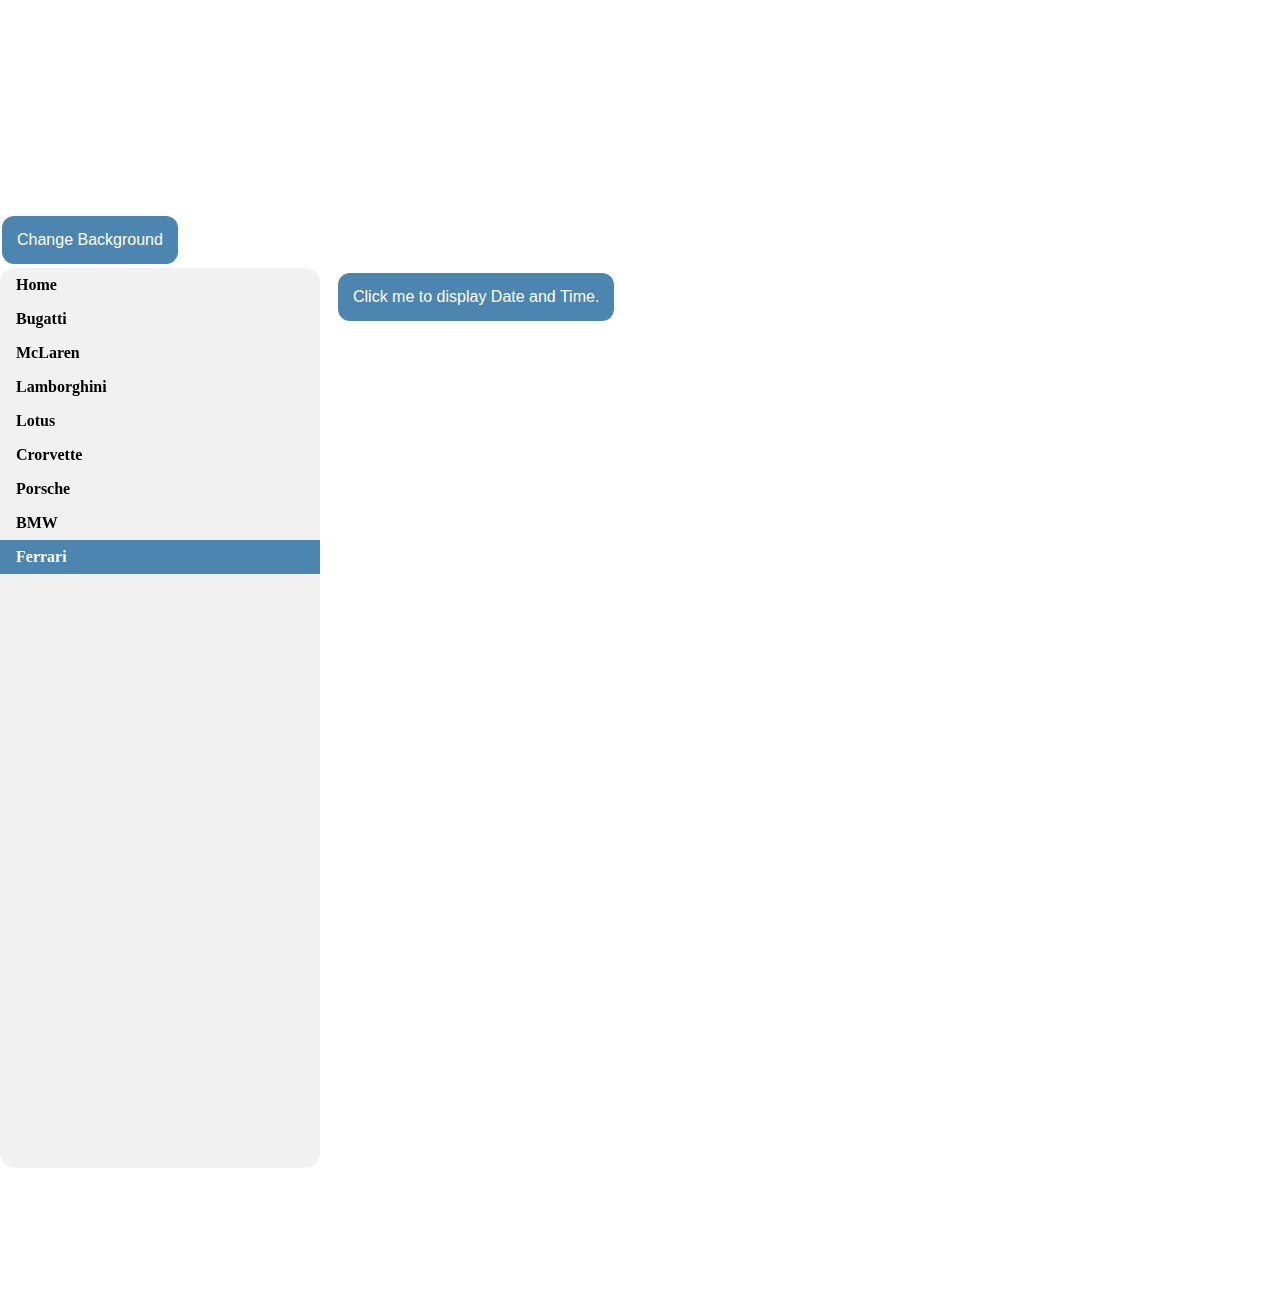
<file: Date_Time.html>
<html>
<head>
    <meta charset="utf-8">
    <title>Web Portfolio: Afzal Khan</title>
	<style>
	body {
    margin: 0;
	background-color:lightblue;
}

ul {
	border-radius:15px;
    list-style-type: none;
    margin: 0;
    padding: 0;
    width: 25%;
    background-color: #f1f1f1;
    position: fixed;
    height: 100%;
    overflow: auto;
}

button {
    background-color: #4c85af; 
    border: none;
    color: white;
    padding: 20px;
    text-align: center;
    text-decoration: none;
    display: inline-block;
    font-size: 16px;
    margin: 4px 2px;
    cursor: pointer;
	border-radius: 12px;
}


li a {
    display: block;
    color: #000;
    padding: 8px 16px;
    text-decoration: none;
}

li a.active {
    background-color: #4c85af;
    color: white;
}

button {
    background-color: #4c85af;
    border: none;
    color: white;
    padding: 15px;
    text-align: center;
    text-decoration: none;
    display: inline-block;
    font-size: 16px;
    margin: 4px 2px;
    cursor: pointer;
	border-radius:12px;
	
}


li a:hover:not(.active) {
    background-color: #555;
    color: white;
}
		
	</style>
  </head>
   <body style="background:url(https://images8.alphacoders.com/844/thumb-1920-844141.jpg); background-size: 100%;">
    <h1 style="color: white; text-align: center; font-family:Courier New; font-size:50px; padding-top:30px;"> Website Portfolio </h1><h1>
	</h1><h4 style="color: white; text-align: center; font-family:courier; line-height:10px;"> Afzal Khan <br><br> Email:afzalk2002@gmail.com <br><br> Teacher: Mr.Millard <br><br> Period:3 </h4><h4> 
	<button onclick="myFunction();">Change Background</button>
<ul>
  <li><a href="#home">Home</a></li>
  <li><a href="Contact.html">Bugatti</a></li>
  <li><a href="Unit 2.html">McLaren</a></li>
  <li><a href="Unit 3.html">Lamborghini</a></li>
  <li><a href="Unit 4.html">Lotus</a></li>
  <li><a href="Unit 5.html">Crorvette</a></li>
  <li><a href="Unit 6.html">Porsche</a></li>
  <li><a href="Unit 7.html">BMW</a></li>
  <li><a class="active" href="Date_Time.html">Ferrari</a></li>
  </ul>

<div style="margin-left:25%;padding:1px 16px;height:1000px;">
<button type="button" onclick="document.getElementById('demo').innerHTML = Date()">
Click me to display Date and Time.</button>

<p style="color: white;" id="demo"></p>

<script type="text/javascript">
	function myFunction(){
	 document.body.style.background = 'url(https://www.lifeofpix.com/wp-content/uploads/2018/07/DSC_0662-1600x2478.jpg) no-repeat 100%';
	 }
</script>


</body>
</html>
</file>
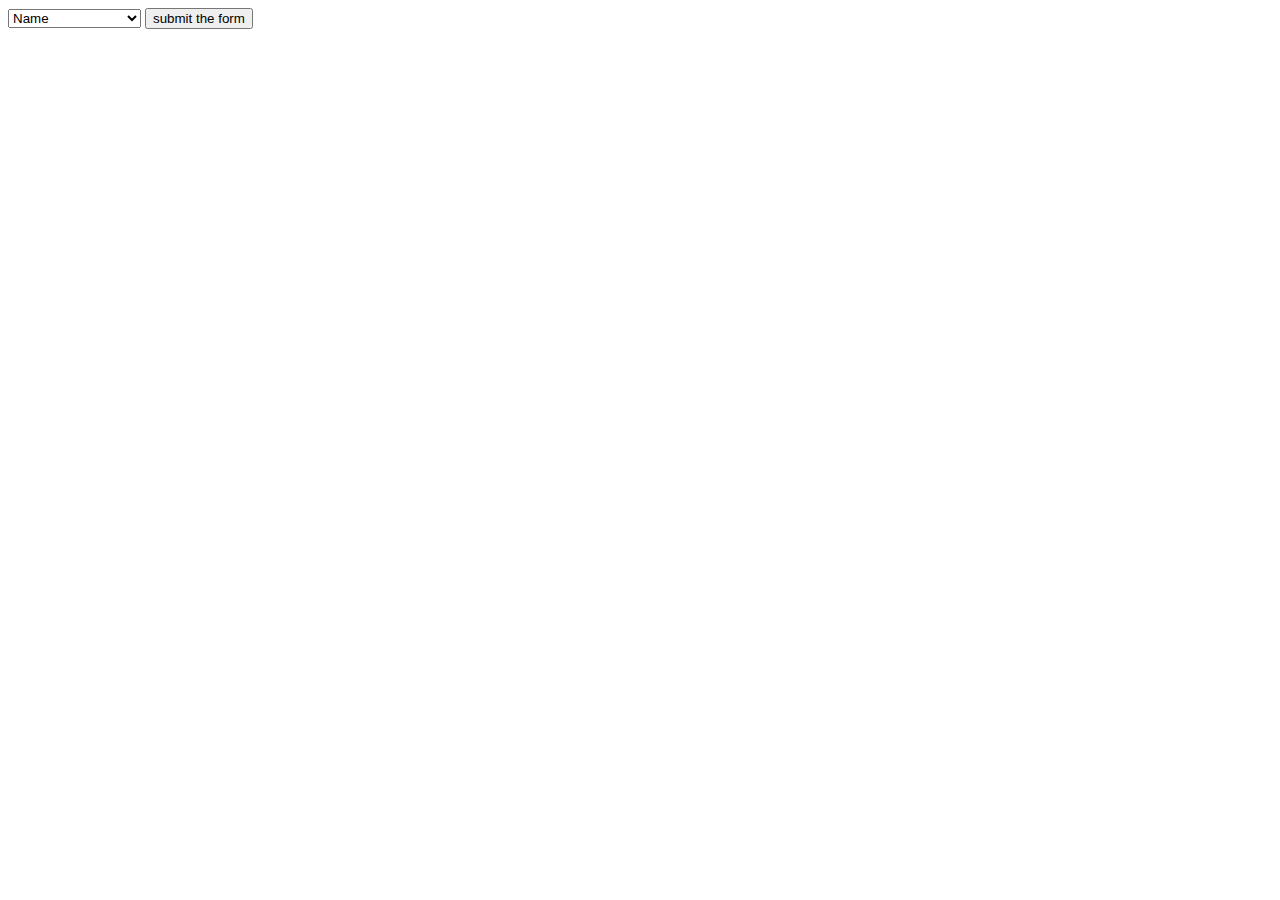
<file: formtest.html>
<html>
<head>
	<title>phptest</title>
</head>
<body>
	<form action = 'phptest2.php' method = "post">
		<select name = "myTest">
			<option value = "Name">Name</option>
			<option value ="Country_of_Oriogin" >Country of Origin</option>
			<option value ="Number_of_Wheels" >Number of Wheels</option>
			<option value ="Engine_TYpe" >Engine Type</option>
			<option value ="Spoiler" >Spoiler</option>
			<option value ="MPG" >Miles Per Gallon</option>
		</select>
		<input type = "submit" value="submit the form">
	</form>
</body>
</html>
</file>
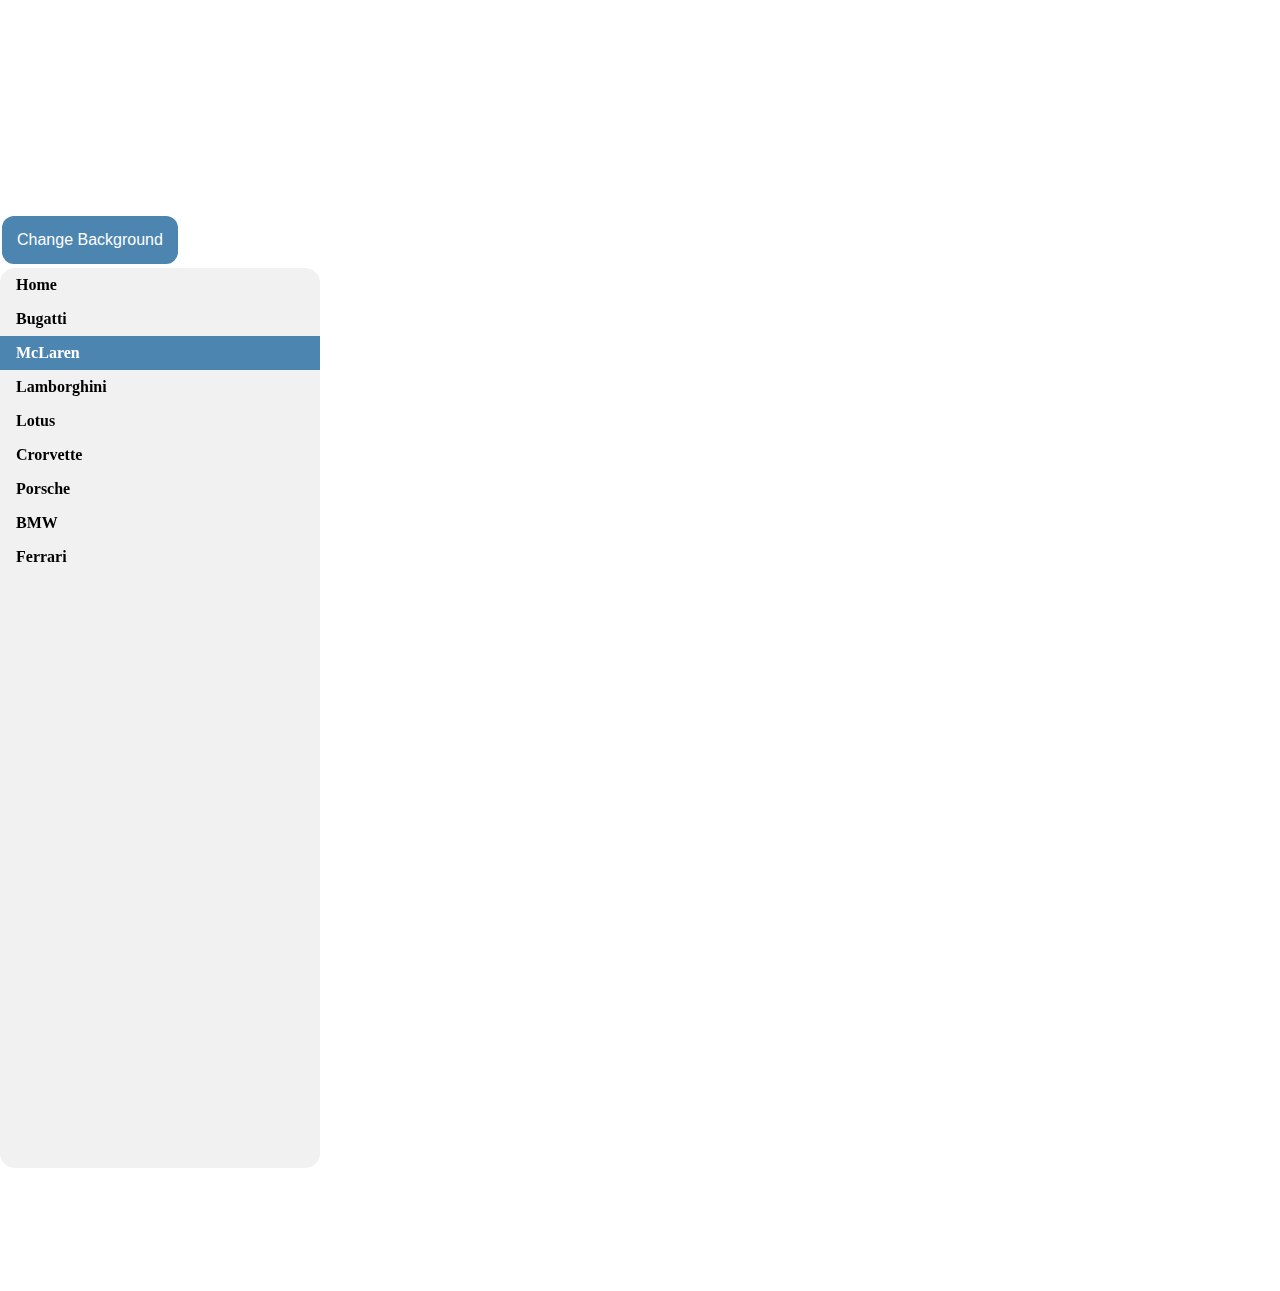
<file: Unit 2.html>
<html>
<head>
    <meta charset="utf-8">
    <title>Web Portfolio: Afzal Khan</title>
	<style>
	body {
    margin: 0;
	background-color:lightblue;
}

ul {
	border-radius:15px;
    list-style-type: none;
    margin: 0;
    padding: 0;
    width: 25%;
    background-color: #f1f1f1;
    position: fixed;
    height: 100%;
    overflow: auto;
}

li a {
    display: block;
    color: #000;
    padding: 8px 16px;
    text-decoration: none;
}

button {
    background-color: #4c85af;
    border: none;
    color: white;
    padding: 15px;
    text-align: center;
    text-decoration: none;
    display: inline-block;
    font-size: 16px;
    margin: 4px 2px;
    cursor: pointer;
	border-radius:12px;
	
}


li a.active {
    background-color: #4c85af;
    color: white;
}

li a:hover:not(.active) {
    background-color: #555;
    color: white;
}
		
	</style>
  </head>
  <body style="background:url(https://images8.alphacoders.com/844/thumb-1920-844141.jpg); background-size: 100%;">
    <h1 style="color: white; text-align: center; font-family:Courier New; font-size:50px; padding-top:30px;"> Website Portfolio </h1><h1>
	</h1><h4 style="color: white; text-align: center; font-family:courier; line-height:10px;"> Afzal Khan <br><br> Email:afzalk2002@gmail.com <br><br> Teacher: Mr.Millard <br><br> Period:3 </h4><h4> 
	<button onclick="myFunction();">Change Background</button>
<ul>
  <li><a href="#home">Home</a></li>
  <li><a href="Contact.html">Bugatti</a></li>
  <li><a class="active" href="Unit 2.html">McLaren</a></li>
  <li><a href="Unit 3.html">Lamborghini</a></li>
  <li><a href="Unit 4.html">Lotus</a></li>
  <li><a href="Unit 5.html">Crorvette</a></li>
  <li><a href="Unit 6.html">Porsche</a></li>
  <li><a href="Unit 7.html">BMW</a></li>
  <li><a href="Date_Time.html">Ferrari</a></li>
  </ul>


<div style="margin-left:25%;padding:1px 16px;height:1000px;">
<h2 style="color:white;">Unit 2<h2>
<h4 style="color:white;">To be filled ...</h4>

<script type="text/javascript">
	function myFunction(){
	 document.body.style.background = 'url(https://www.lifeofpix.com/wp-content/uploads/2018/07/DSC_0662-1600x2478.jpg) no-repeat 100%';
	 }
</script>



</body>
</html>
</file>
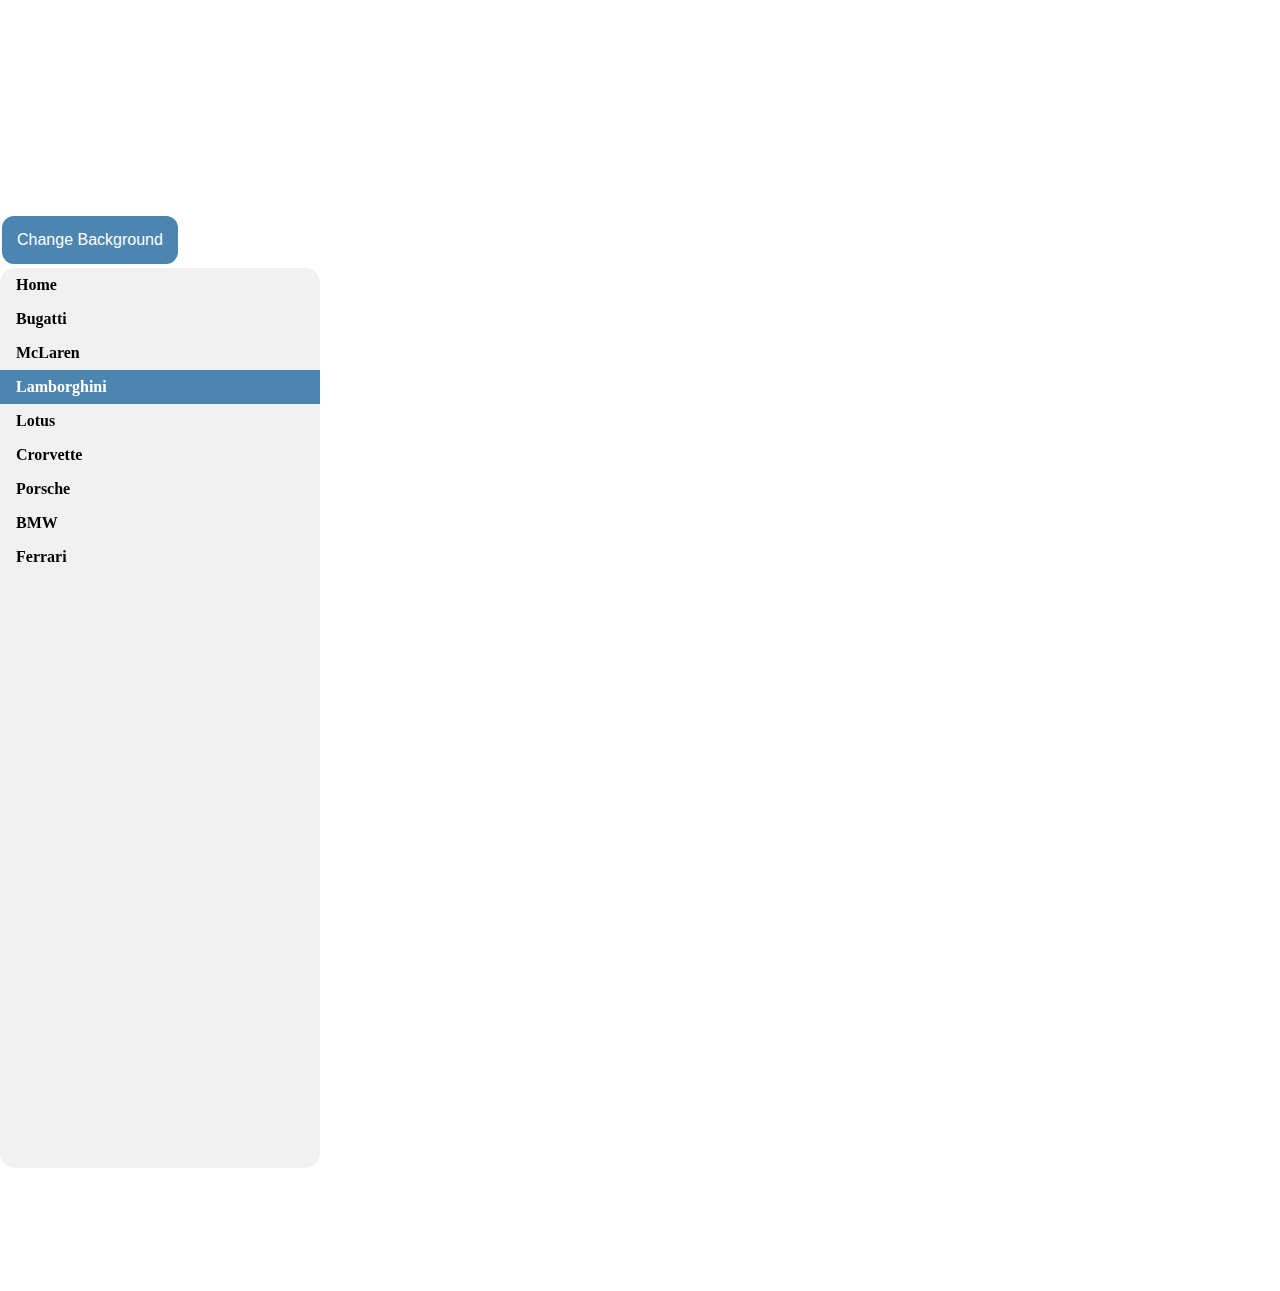
<file: Unit 3.html>
<html>
<head>
    <meta charset="utf-8">
    <title>Web Portfolio: Afzal Khan</title>
	<style>
	body {
    margin: 0;
	background-color:lightblue;
}

ul {
	border-radius:15px;
    list-style-type: none;
    margin: 0;
    padding: 0;
    width: 25%;
    background-color: #f1f1f1;
    position: fixed;
    height: 100%;
    overflow: auto;
}

li a {
    display: block;
    color: #000;
    padding: 8px 16px;
    text-decoration: none;
}

li a.active {
    background-color: #4c85af;
    color: white;
}

button {
    background-color: #4c85af;
    border: none;
    color: white;
    padding: 15px;
    text-align: center;
    text-decoration: none;
    display: inline-block;
    font-size: 16px;
    margin: 4px 2px;
    cursor: pointer;
	border-radius:12px;
	
}


li a:hover:not(.active) {
    background-color: #555;
    color: white;
}
		
	</style>
  </head>
   <body style="background:url(https://images8.alphacoders.com/844/thumb-1920-844141.jpg); background-size: 100%;">
    <h1 style="color: white; text-align: center; font-family:Courier New; font-size:50px; padding-top:30px;"> Website Portfolio </h1><h1>
	</h1><h4 style="color: white; text-align: center; font-family:courier; line-height:10px;"> Afzal Khan <br><br> Email:afzalk2002@gmail.com <br><br> Teacher: Mr.Millard <br><br> Period:3 </h4><h4> 
	<button onclick="myFunction();">Change Background</button>
<ul>
  <li><a href="#home">Home</a></li>
  <li><a href="Contact.html">Bugatti</a></li>
  <li><a href="Unit 2.html">McLaren</a></li>
  <li><a class="active" href="Unit 3.html">Lamborghini</a></li>
  <li><a href="Unit 4.html">Lotus</a></li>
  <li><a href="Unit 5.html">Crorvette</a></li>
  <li><a href="Unit 6.html">Porsche</a></li>
  <li><a href="Unit 7.html">BMW</a></li>
  <li><a href="Date_Time.html">Ferrari</a></li>
  </ul>


<div style="margin-left:25%;padding:1px 16px;height:1000px;">
<h2 style="color:white;">Unit 3<h2>
<h4 style="color:white;">To be filled ...</h4>

<script type="text/javascript">
	function myFunction(){
	 document.body.style.background = 'url(https://www.lifeofpix.com/wp-content/uploads/2018/07/DSC_0662-1600x2478.jpg) no-repeat 100%';
	 }
</script>



</body>
</html>
</file>
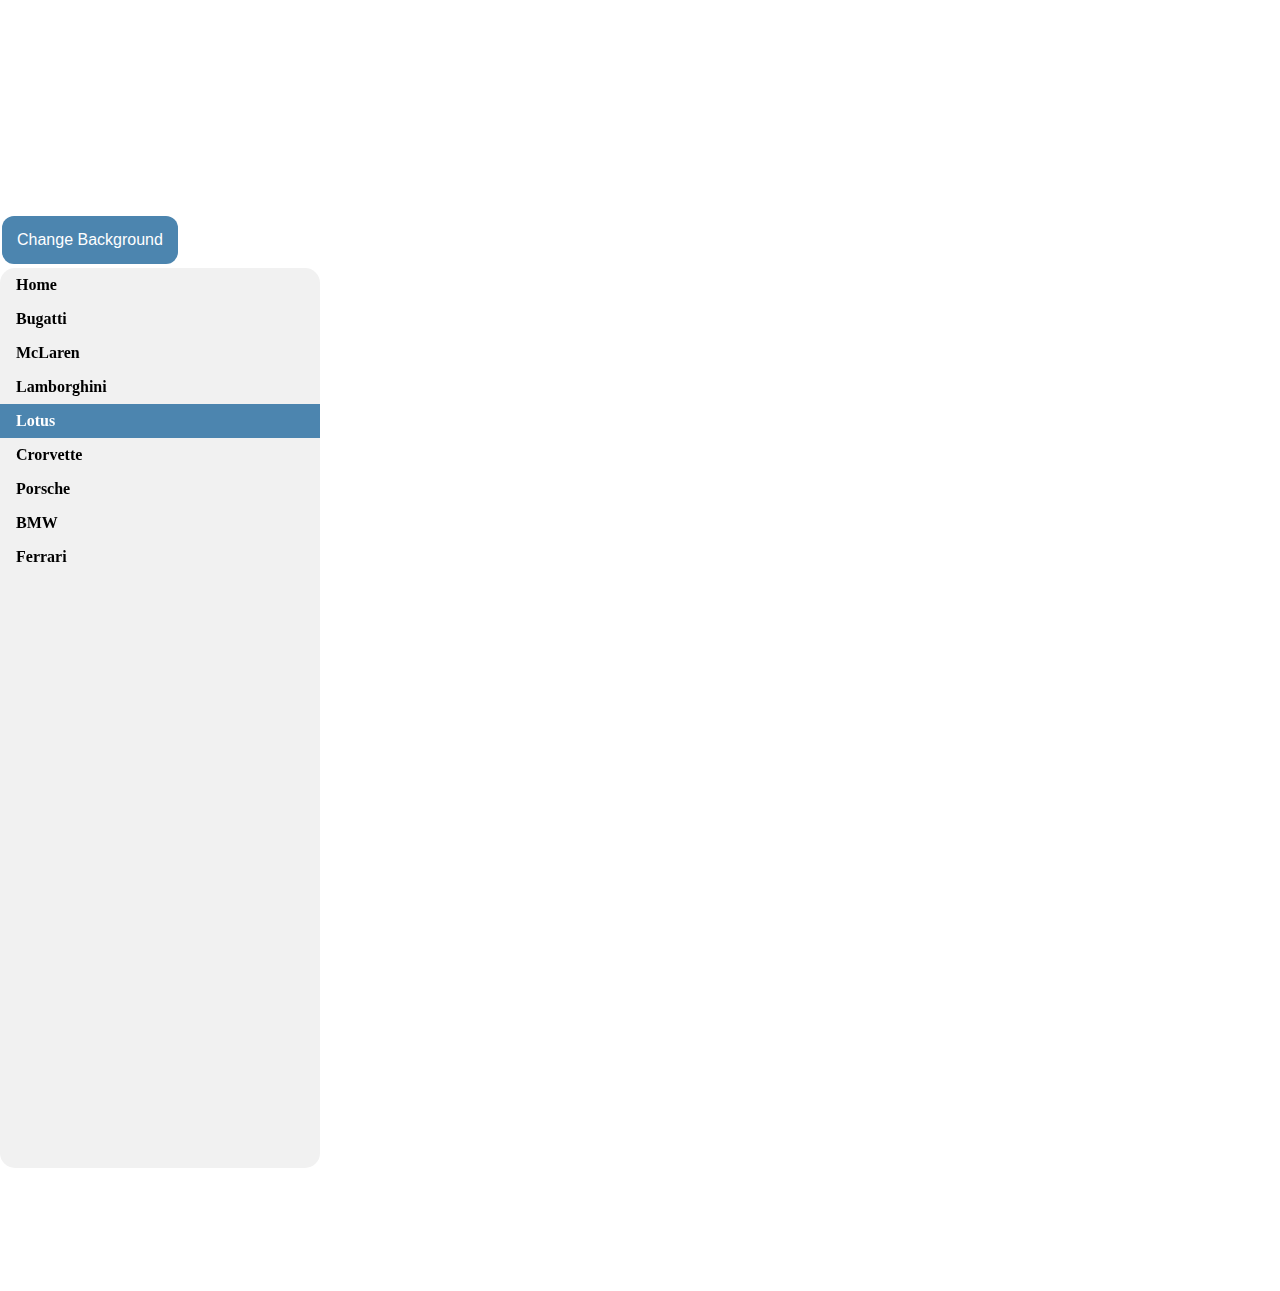
<file: Unit 4.html>
<html>
<head>
    <meta charset="utf-8">
    <title>Web Portfolio: Afzal Khan</title>
	<style>
	body {
    margin: 0;
	background-color:lightblue;
	}

ul {
	border-radius:15px;
    list-style-type: none;
    margin: 0;
    padding: 0;
    width: 25%;
    background-color: #f1f1f1;
    position: fixed;
    height: 100%;
    overflow: auto;
}

li a {
    display: block;
    color: #000;
    padding: 8px 16px;
    text-decoration: none;
}

li a.active {
    background-color: #4c85af;
    color: white;
}

button {
    background-color: #4c85af;
    border: none;
    color: white;
    padding: 15px;
    text-align: center;
    text-decoration: none;
    display: inline-block;
    font-size: 16px;
    margin: 4px 2px;
    cursor: pointer;
	border-radius:12px;
	
}


li a:hover:not(.active) {
    background-color: #555;
    color: white;
}
		
	</style>
  </head>
   <body style="background:url(https://images8.alphacoders.com/844/thumb-1920-844141.jpg); background-size: 100%;">
    <h1 style="color: white; text-align: center; font-family:Courier New; font-size:50px; padding-top:30px;"> Website Portfolio </h1><h1>
	</h1><h4 style="color: white; text-align: center; font-family:courier; line-height:10px;"> Afzal Khan <br><br> Email:afzalk2002@gmail.com <br><br> Teacher: Mr.Millard <br><br> Period:3 </h4><h4> 
	<button onclick="myFunction();">Change Background</button>
<ul>
  <li><a href="#home">Home</a></li>
  <li><a href="Contact.html">Bugatti</a></li>
  <li><a href="Unit 2.html">McLaren</a></li>
  <li><a href="Unit 3.html">Lamborghini</a></li>
  <li><a class="active" href="Unit 4.html">Lotus</a></li>
  <li><a href="Unit 5.html">Crorvette</a></li>
  <li><a href="Unit 6.html">Porsche</a></li>
  <li><a href="Unit 7.html">BMW</a></li>
  <li><a href="Date_Time.html">Ferrari</a></li>
  </ul>


<div style="margin-left:25%;padding:1px 16px;height:1000px;">
<h2 style="color:white;">Unit 4<h2>
<h4 style="color:white;">To be filled ...</h4>

<script type="text/javascript">
	function myFunction(){
	 document.body.style.background = 'url(https://www.lifeofpix.com/wp-content/uploads/2018/07/DSC_0662-1600x2478.jpg) no-repeat 100%';
	 }
</script>

  
</h4>
</body>
</html>
</file>
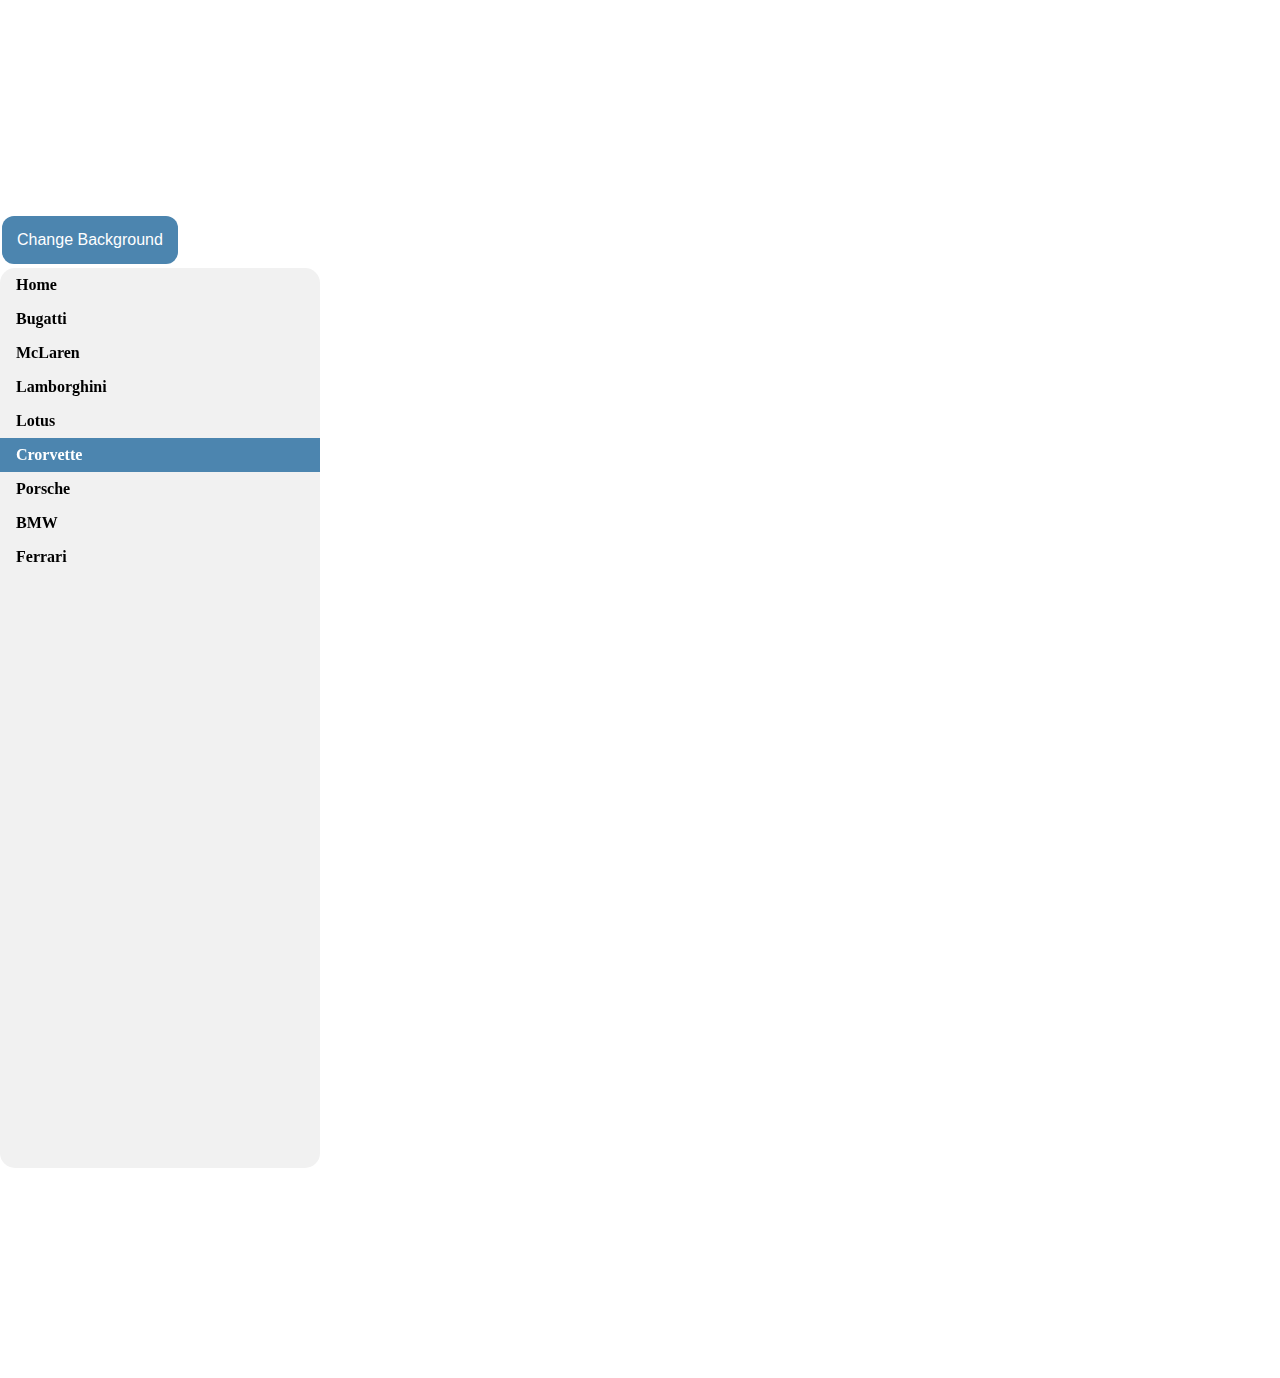
<file: Unit 5.html>
<html>
<head>
    <meta charset="utf-8">
    <title>Web Portfolio: Afzal Khan</title>
	<style>
	body {
    margin: 0;
	background-color:lightblue;
	}

ul {
	border-radius:15px;
    list-style-type: none;
    margin: 0;
    padding: 0;
    width: 25%;
    background-color: #f1f1f1;
    position: fixed;
    height: 100%;
    overflow: auto;
}

li a {
    display: block;
    color: #000;
    padding: 8px 16px;
    text-decoration: none;
}

button {
    background-color: #4c85af;
    border: none;
    color: white;
    padding: 15px;
    text-align: center;
    text-decoration: none;
    display: inline-block;
    font-size: 16px;
    margin: 4px 2px;
    cursor: pointer;
	border-radius:12px;
	
}

li a.active {
    background-color: #4c85af;
    color: white;
}

li a:hover:not(.active) {
    background-color: #555;
    color: white;
}
		
	</style>
  </head>
  <body style="background:url(https://images8.alphacoders.com/844/thumb-1920-844141.jpg); background-size: 100%;">
    <h1 style="color: white; text-align: center; font-family:Courier New; font-size:50px; padding-top:30px;"> Website Portfolio </h1><h1>
	</h1><h4 style="color: white; text-align: center; font-family:courier; line-height:10px;"> Afzal Khan <br><br> Email:afzalk2002@gmail.com <br><br> Teacher: Mr.Millard <br><br> Period:3 </h4><h4> 
	<button onclick="myFunction();">Change Background</button>

<ul>
  <li><a href="#homeS">Home</a></li>
  <li><a href="Contact.html">Bugatti</a></li>
  <li><a href="Unit 2.html">McLaren</a></li>
  <li><a href="Unit 3.html">Lamborghini</a></li>
  <li><a href="Unit 4.html">Lotus</a></li>
  <li><a class="active" href="Unit 5.html">Crorvette</a></li>
  <li><a href="Unit 6.html">Porsche</a></li>
  <li><a href="Unit 7.html">BMW</a></li>
  <li><a href="Date_Time.html">Ferrari</a></li>
  </ul>

  
  <div style="margin-left:25%;padding:1px 16px;height:1000px;">
<h2 style="color:white;">Unit 5<h2>
<h4 style="color:white;">To be filled ...</h4>


<div style="margin-left:25%;padding:1px 16px;height:1000px;">
<script type="text/javascript">
	function myFunction(){
	 document.body.style.background = 'url(H.jpg) no-repeat 100%';
	 }
</script>

  
</h4>
</body>
</html>
</file>
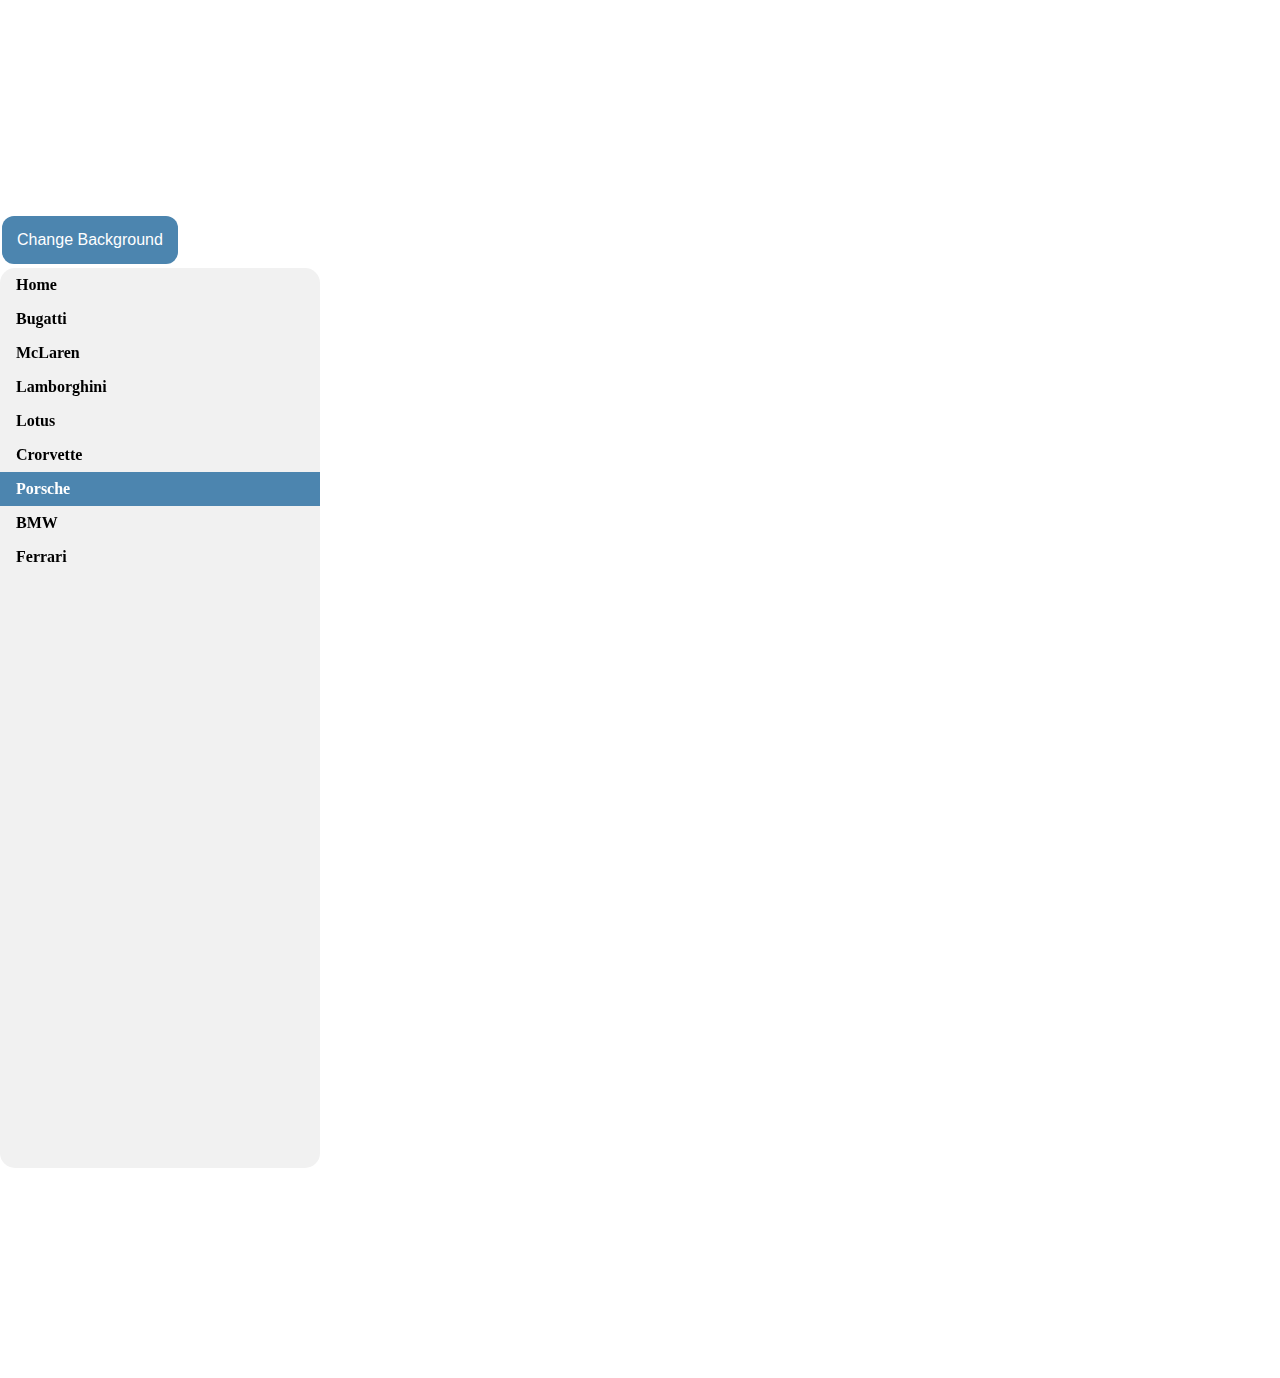
<file: Unit 6.html>
<html>
<head>
    <meta charset="utf-8">
    <title>Web Portfolio: Afzal Khan</title>
	<style>
	body {
    margin: 0;
	background-color:lightblue;
	}

ul {
	border-radius:15px;
    list-style-type: none;
    margin: 0;
    padding: 0;
    width: 25%;
    background-color: #f1f1f1;
    position: fixed;
    height: 100%;
    overflow: auto;
}

li a {
    display: block;
    color: #000;
    padding: 8px 16px;
    text-decoration: none;
}

button {
    background-color: #4c85af;
    border: none;
    color: white;
    padding: 15px;
    text-align: center;
    text-decoration: none;
    display: inline-block;
    font-size: 16px;
    margin: 4px 2px;
    cursor: pointer;
	border-radius:12px;
	
}

li a.active {
    background-color: #4c85af;
    color: white;
}

li a:hover:not(.active) {
    background-color: #555;
    color: white;
}
		
	</style>
  </head>
  <body style="background:url(https://images8.alphacoders.com/844/thumb-1920-844141.jpg); background-size: 100%;">
    <h1 style="color: white; text-align: center; font-family:Courier New; font-size:50px; padding-top:30px;"> Website Portfolio </h1><h1>
	</h1><h4 style="color: white; text-align: center; font-family:courier; line-height:10px;"> Afzal Khan <br><br> Email:afzalk2002@gmail.com <br><br> Teacher: Mr.Millard <br><br> Period:3 </h4><h4> 
	<button onclick="myFunction();">Change Background</button>

<ul>
  <li><a href="#home">Home</a></li>
  <li><a href="Contact.html">Bugatti</a></li>
  <li><a href="Unit 2.html">McLaren</a></li>
  <li><a href="Unit 3.html">Lamborghini</a></li>
  <li><a href="Unit 4.html">Lotus</a></li>
  <li><a href="Unit 5.html">Crorvette</a></li>
  <li><a class="active" href="Unit 6.html">Porsche</a></li>
  <li><a href="Unit 7.html">BMW</a></li>
  <li><a href="Date_Time.html">Ferrari</a></li>
  </ul>

<div style="margin-left:25%;padding:1px 16px;height:1000px;">
<h2 style="color:white;">Unit 6<h2>
<h4 style="color:white;">To be filled ...</h4>

  
<div style="margin-left:25%;padding:1px 16px;height:1000px;">
<script type="text/javascript">
	function myFunction(){
	 document.body.style.background = 'url(H.jpg) no-repeat 100%';
	 }
</script>

  
</h4>
</body>
</html>
</file>
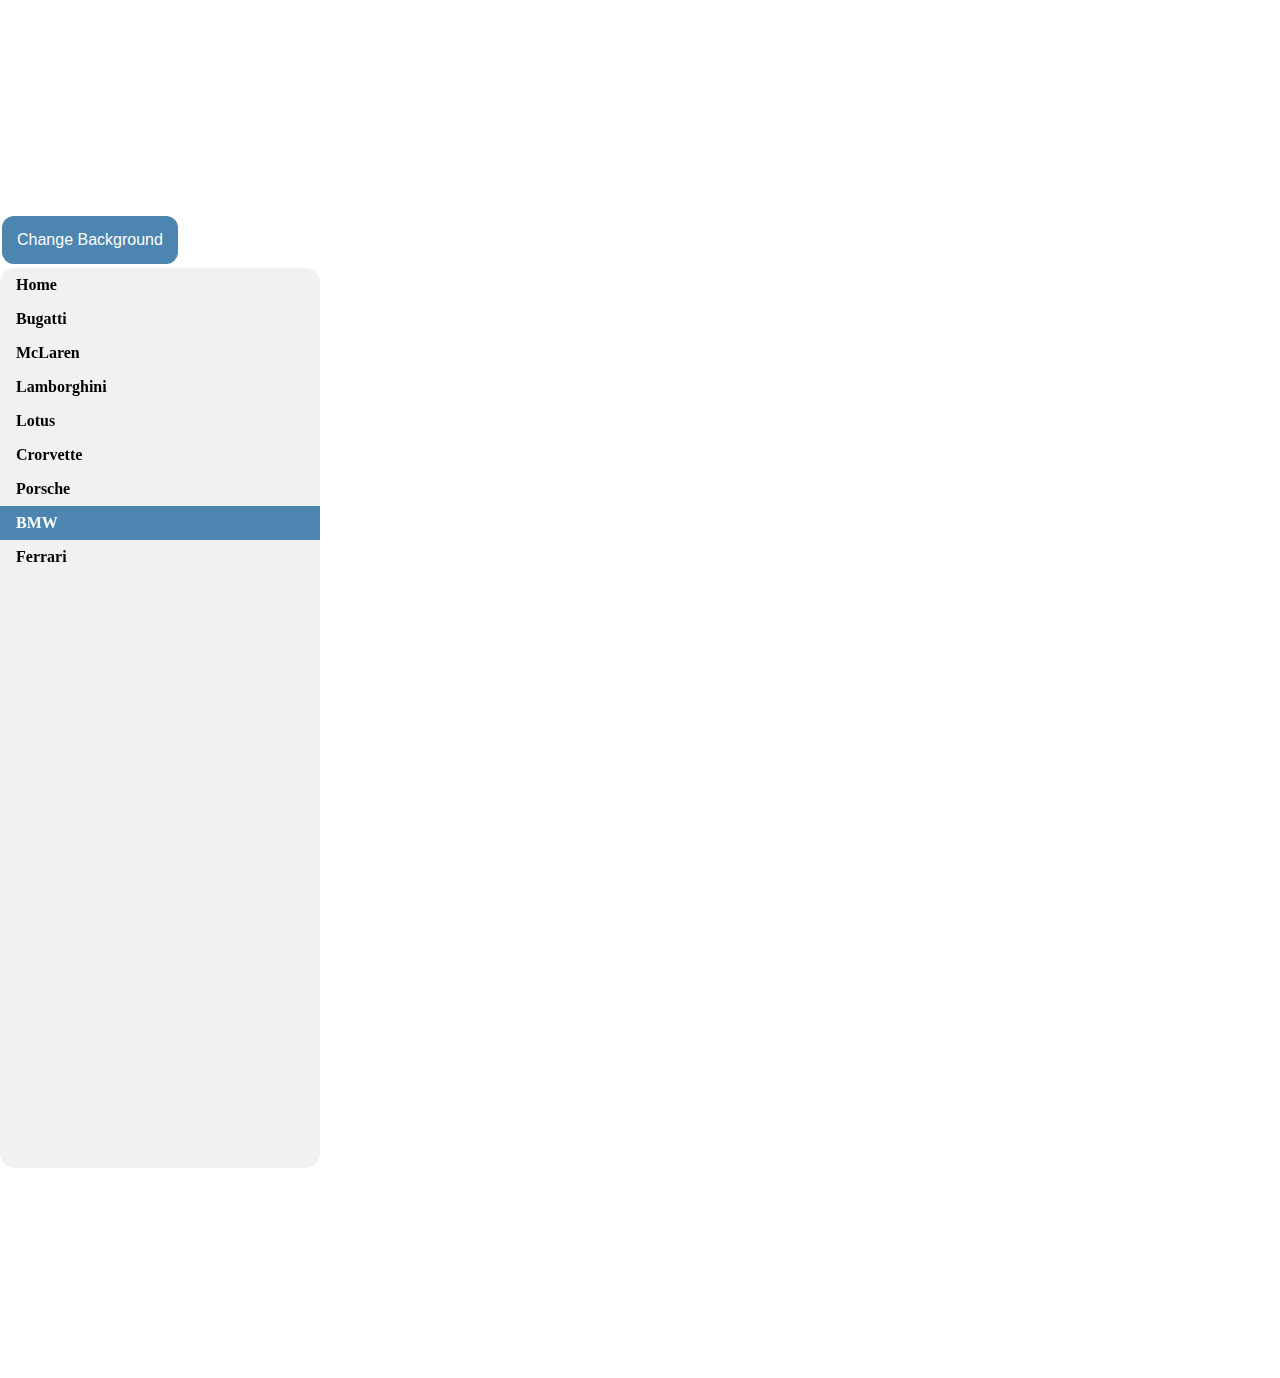
<file: Unit 7.html>
<html>
<head>
    <meta charset="utf-8">
    <title>Web Portfolio: Afzal Khan</title>
	<style>
	body {
    margin: 0;
	background-color:lightblue;
	}

ul {
	border-radius:15px;
    list-style-type: none;
    margin: 0;
    padding: 0;
    width: 25%;
    background-color: #f1f1f1;
    position: fixed;
    height: 100%;
    overflow: auto;
}

li a {
    display: block;
    color: #000;
    padding: 8px 16px;
    text-decoration: none;
}

button {
    background-color: #4c85af;
    border: none;
    color: white;
    padding: 15px;
    text-align: center;
    text-decoration: none;
    display: inline-block;
    font-size: 16px;
    margin: 4px 2px;
    cursor: pointer;
	border-radius:12px;
	
}

li a.active {
    background-color: #4c85af;
    color: white;
}

li a:hover:not(.active) {
    background-color: #555;
    color: white;
}
		
	</style>
  </head>
  <body style="background:url(https://images8.alphacoders.com/844/thumb-1920-844141.jpg); background-size: 100%;">
    <h1 style="color: white; text-align: center; font-family:Courier New; font-size:50px; padding-top:30px;"> Website Portfolio </h1><h1>
	</h1><h4 style="color: white; text-align: center; font-family:courier; line-height:10px;"> Afzal Khan <br><br> Email:afzalk2002@gmail.com <br><br> Teacher: Mr.Millard <br><br> Period:3 </h4><h4> 
	<button onclick="myFunction();">Change Background</button>

<ul>
  <li><a href="#home">Home</a></li>
  <li><a href="Contact.html">Bugatti</a></li>
  <li><a href="Unit 2.html">McLaren</a></li>
  <li><a href="Unit 3.html">Lamborghini</a></li>
  <li><a href="Unit 4.html">Lotus</a></li>
  <li><a href="Unit 5.html">Crorvette</a></li>
  <li><a href="Unit 6.html">Porsche</a></li>
  <li><a class="active" href="Unit 7.html">BMW</a></li>
  <li><a href="Date_Time.html">Ferrari</a></li>
  </ul>

<div style="margin-left:25%;padding:1px 16px;height:1000px;">
<h2 style="color:white;">Unit 7<h2>
<h4 style="color:white;">To be filled ...</h4>

  
<div style="margin-left:25%;padding:1px 16px;height:1000px;">
<script type="text/javascript">
	function myFunction(){
	 document.body.style.background = 'url(H.jpg) no-repeat 100%';
	 }
</script>

  
</h4>
</body>
</html>
</file>
